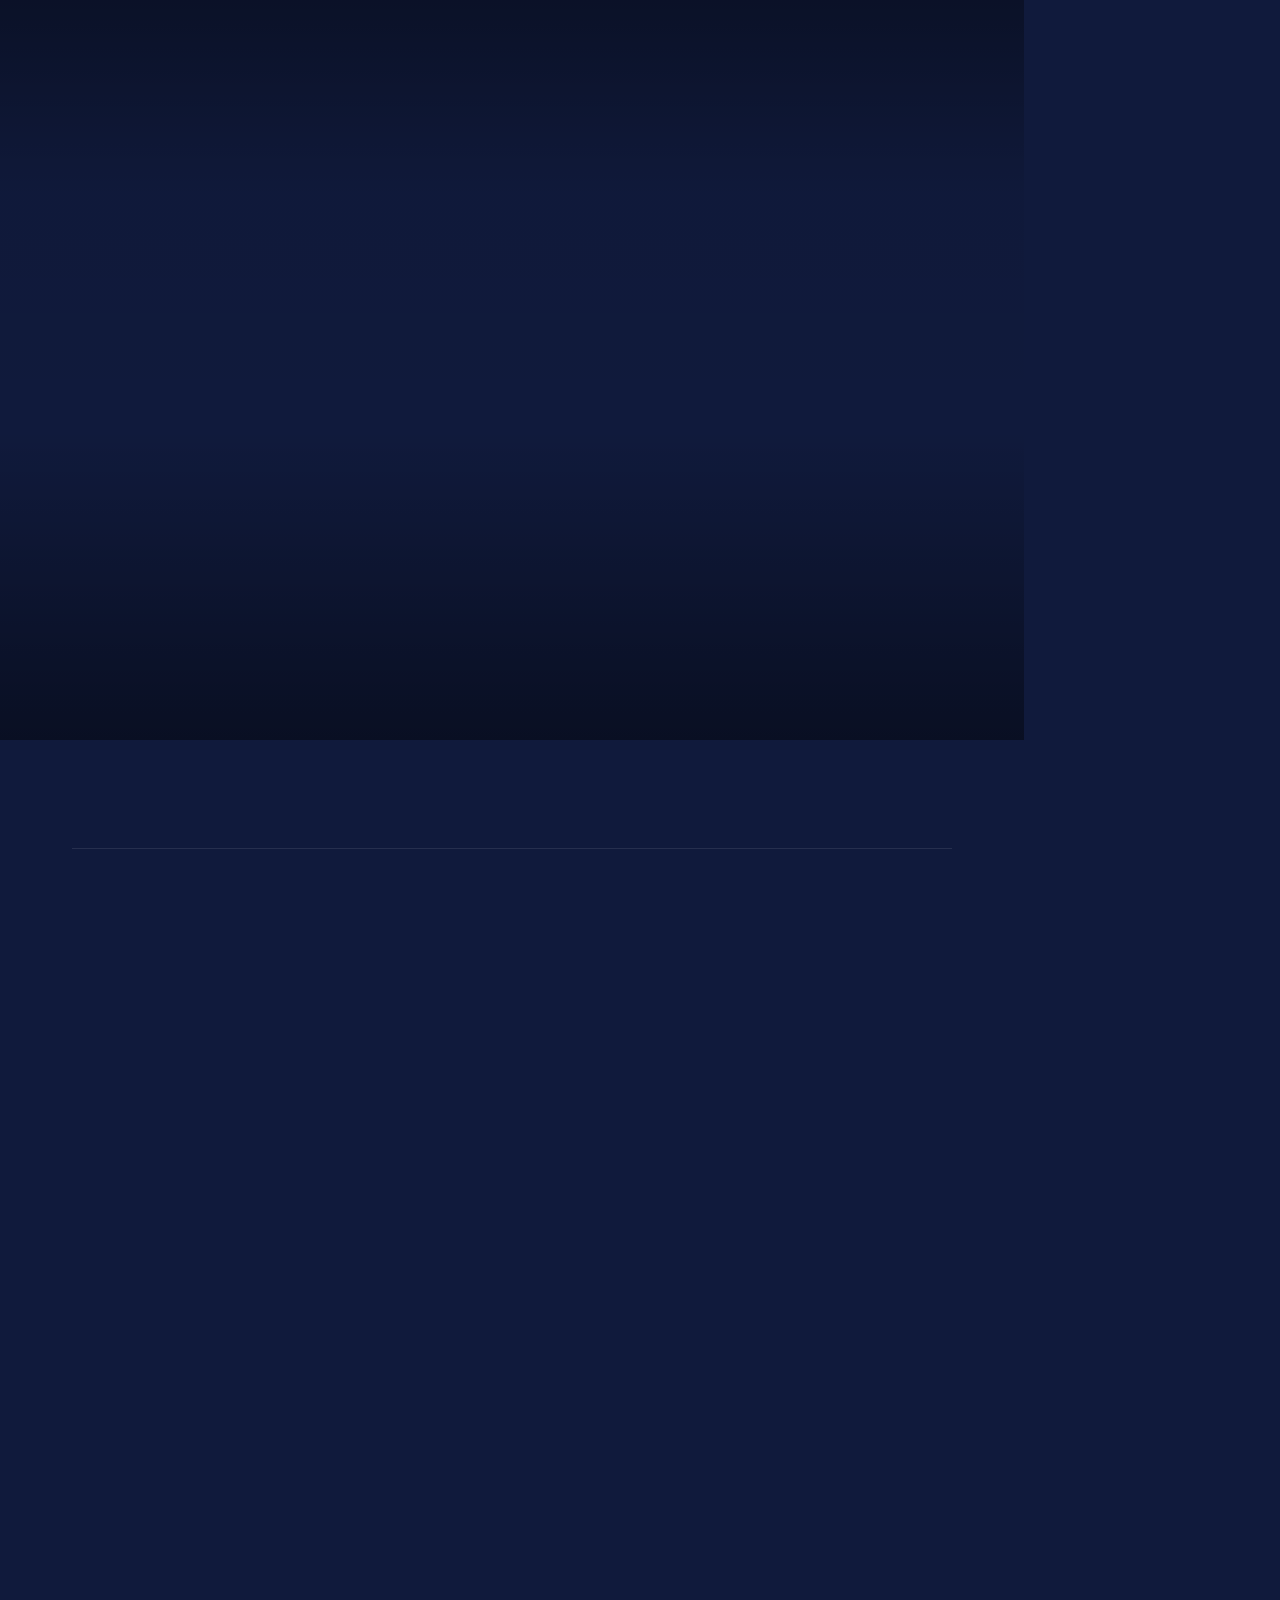
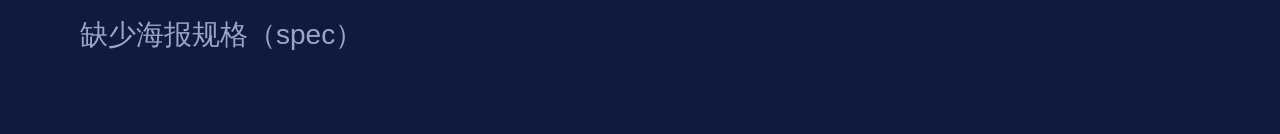
<file: web/poster.html>
<!DOCTYPE html>
<html lang="zh-CN">
<head>
<meta charset="utf-8">
<title>营销海报 · AdAgent</title>
<link rel="stylesheet" href="poster.css">
</head>
<body>
<div class="poster" id="poster" hidden>
  <div class="visual">
    <div class="motif" id="motif"></div>
    <div class="visual-scrim"></div>
    <div class="chips" id="chips"></div>
  </div>

  <div class="body">
    <p class="eyebrow" id="eyebrow"></p>
    <h1 class="headline" id="headline"></h1>
    <p class="subline" id="subline"></p>

    <ol class="points" id="points"></ol>

    <div class="kw" id="kw" hidden></div>

    <div class="foot">
      <div class="shop">
        <p class="shop-name" id="shop-name"></p>
        <p class="shop-meta" id="shop-meta"></p>
      </div>
      <p class="cta" id="cta"></p>
      <p class="fine" id="fine"></p>
    </div>
  </div>
</div>
<div class="fallback" id="fallback" hidden>缺少海报规格（spec）</div>
<script src="poster.js"></script>
</body>
</html>
</file>
<file: web/poster.css>
@font-face {
  font-family: "Overpass";
  src: url("fonts/overpass-500.woff2") format("woff2");
  font-weight: 500;
  font-display: block;
}
@font-face {
  font-family: "Overpass";
  src: url("fonts/overpass-700.woff2") format("woff2");
  font-weight: 700;
  font-display: block;
}

* { margin: 0; padding: 0; box-sizing: border-box; }

html, body { width: 100%; height: 100%; }

body {
  background: #101a3c;
  color: #f2f4f8;
  font-family: "PingFang SC", "Microsoft YaHei", "Hiragino Sans GB", -apple-system, "Segoe UI", sans-serif;
  -webkit-font-smoothing: antialiased;
}

/* 海报画布：1024×1536 @2x = 2048×3072 */
.poster {
  position: relative;
  width: 1024px;
  height: 1536px;
  display: flex;
  flex-direction: column;
  background: var(--bg);
  color: var(--ink);
  overflow: hidden;
}

/* ---------------- 主视觉区（由 SVG 母题绘制，不出现任何照片/AI 图） */
.visual {
  position: relative;
  flex: none;
  height: 740px;
  background: var(--surface);
  overflow: hidden;
}

.motif { position: absolute; inset: 0; }
.motif svg { display: block; width: 100%; height: 100%; }

.visual-scrim {
  position: absolute;
  inset: 0;
  background: linear-gradient(
    to bottom,
    rgba(0, 0, 0, 0.34) 0%,
    rgba(0, 0, 0, 0.04) 26%,
    rgba(0, 0, 0, 0) 58%,
    rgba(0, 0, 0, 0.42) 100%
  );
}

.chips { position: absolute; top: 44px; left: 56px; display: flex; gap: 10px; }

.chip {
  padding: 10px 16px;
  font: 500 19px/1 "Overpass", sans-serif;
  letter-spacing: 0.06em;
  border-radius: 4px;
  white-space: nowrap;
}

.chip.is-primary { background: var(--accent); color: #16181f; }
.chip.is-ghost {
  background: rgba(8, 10, 18, 0.78);
  color: #f2f4f8;
  box-shadow: inset 0 0 0 1px rgba(255, 255, 255, 0.24);
}

/* ---------------- 文字区（尺寸全走 em，脚本按可用高度整体缩放 --fs） */
.body {
  flex: 1;
  display: flex;
  flex-direction: column;
  padding: 0.86em 1.16em 0.72em;
  font-size: var(--fs, 62px);
  overflow: hidden;
}

.eyebrow {
  font-size: 0.33em;
  font-weight: 700;
  letter-spacing: 0.16em;
  color: var(--accent);
}

.headline {
  margin-top: 0.22em;
  font-size: 1.18em;
  font-weight: 700;
  line-height: 1.12;
  letter-spacing: 0.01em;
}

.subline {
  margin-top: 0.3em;
  font-size: 0.42em;
  line-height: 1.5;
  color: var(--dim);
}

.points {
  margin-top: 0.5em;
  list-style: none;
  border-top: 1px solid rgba(255, 255, 255, 0.09);
}

.points li {
  display: grid;
  grid-template-columns: 1.1em 1fr;
  gap: 0.4em;
  padding: 0.28em 0;
  border-bottom: 1px solid rgba(255, 255, 255, 0.09);
}

.point-n {
  padding-top: 0.1em;
  font: 500 0.34em/1.4 "Overpass", sans-serif;
  letter-spacing: 0.1em;
  color: var(--accent);
}

.point-k {
  font-size: 0.47em;
  font-weight: 700;
  line-height: 1.32;
  display: -webkit-box;
  -webkit-line-clamp: 2;
  -webkit-box-orient: vertical;
  overflow: hidden;
}

.point-v { margin-top: 0.1em; font-size: 0.35em; line-height: 1.45; color: var(--dim); }

.foot { margin-top: auto; padding-top: 0.2em; }

/* 卖点不足三条时的关键词补齐：自己吃掉上方留白，脚注改为常规间距 */
.kw {
  margin-top: 0.5em;
  display: flex;
  flex-wrap: wrap;
  gap: 0.18em;
  padding-top: 0.5em;
}

.kw[hidden] { display: none; }

.kw-pill {
  padding: 0.18em 0.42em;
  border: 1px solid rgba(255, 255, 255, 0.18);
  border-radius: 999px;
  font-size: 0.28em;
  color: var(--dim);
}

.kw:not([hidden]) + .foot { margin-top: 0.5em; }

.shop-name { font-size: 0.48em; font-weight: 700; }

.shop-meta { margin-top: 0.1em; font-size: 0.34em; color: var(--dim); }

.cta {
  margin-top: 0.34em;
  padding: 0.3em 0.5em;
  border-radius: 6px;
  background: var(--accent);
  color: #16181f;
  font-size: 0.42em;
  font-weight: 700;
  letter-spacing: 0.03em;
  text-align: center;
}

.fine { margin-top: 0.2em; font-size: 0.29em; color: var(--dim); opacity: 0.85; }

/* ---------------- 动效（截图导出时带 static=1 关闭，保证 PNG 帧稳定） */
@keyframes beadPulse {
  0%, 100% { opacity: 0.9; }
  50% { opacity: 1; }
}

@keyframes steamDrift {
  0% { transform: translateY(6px); opacity: 0; }
  35% { opacity: 0.18; }
  100% { transform: translateY(-58px); opacity: 0; }
}

@keyframes wheatSway {
  0%, 100% { transform: rotate(-1deg); }
  50% { transform: rotate(1deg); }
}

@keyframes swirlTurn {
  0% { transform: rotate(0deg); }
  100% { transform: rotate(6deg); }
}

.is-anim .bead { animation: beadPulse 3.4s ease-in-out infinite; }
.is-anim .steam { animation: steamDrift 4.8s ease-in-out infinite; }
.is-anim .stalk { animation: wheatSway 6.4s ease-in-out infinite; transform-origin: 512px 740px; }
.is-anim .swirl { animation: swirlTurn 9s ease-in-out infinite; transform-origin: 512px 380px; }

/* ---------------- 缺规格时的兜底 */
.fallback {
  width: 1024px;
  padding: 80px;
  font-size: 28px;
  color: #98a5cd;
}
</file>
